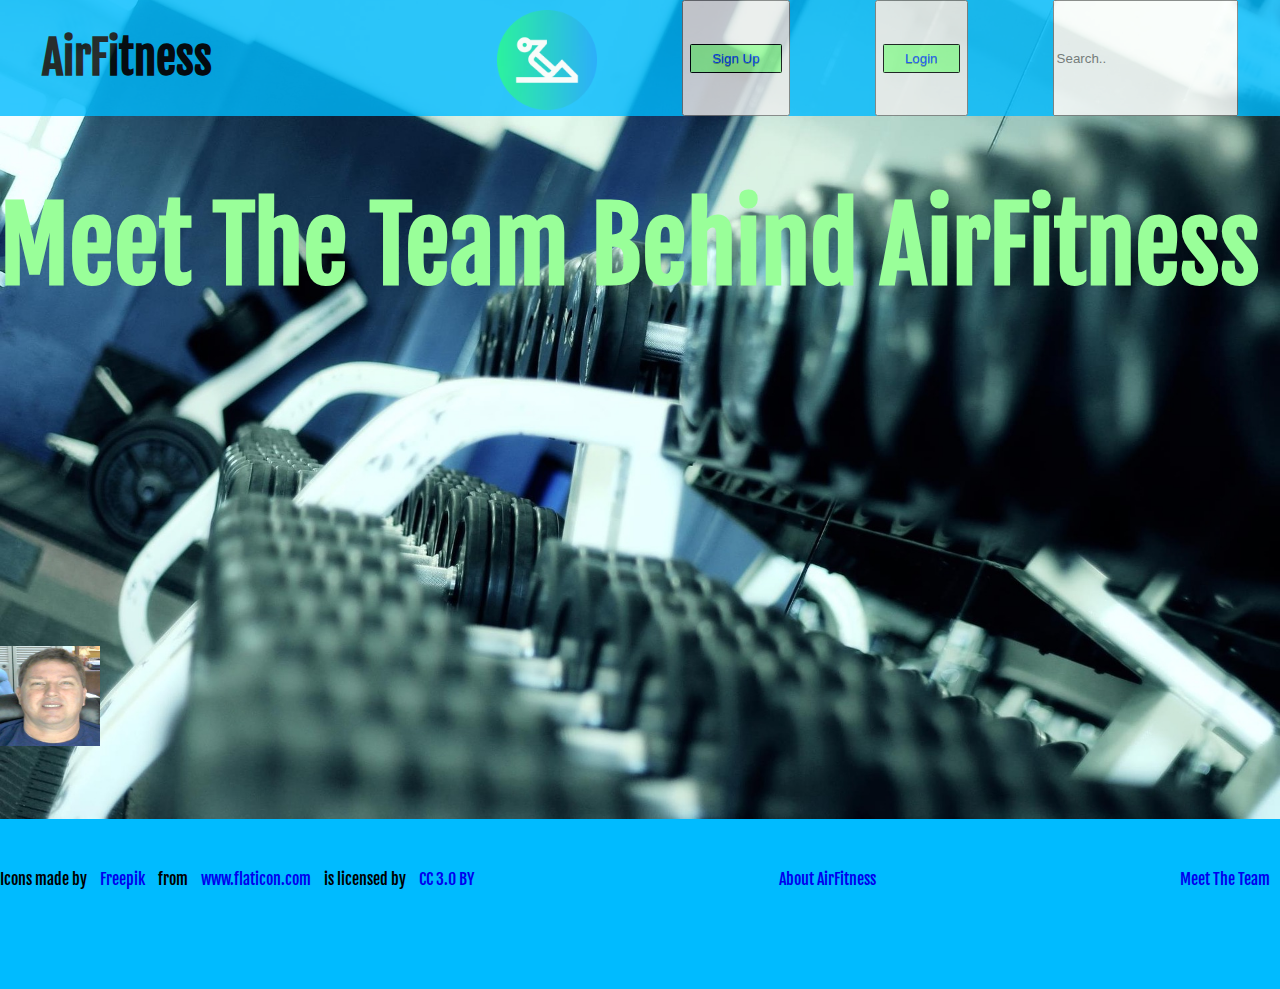
<file: team.html>
<!doctype html>

<html lang="en">
<head>

  <meta name="viewport" content="width=device-width, initial-scale=1.0">

  <title>AirFitness-Meet-The-Team</title>

  <link rel="stylesheet" type="text/css" href="./css/index.css" />

  <link href="https://fonts.googleapis.com/css?family=Fjalla+One" rel="stylesheet">
</head>

<body>

<section class="intro-section">
 <!-- Nav -->
<header>

   <nav>
     <h1>AirFitness</h1>

     <img src="images/abs.png" alt="pic of guy doing situps" class="header-img">

     <button><a href="#">Sign Up</a></button>
     <button><a href="#">Login</a></button>

     <input type="text" placeholder="Search..">
   </nav>

</header>

<div class="team-intro-img-div">
  <h1>Meet The Team Behind AirFitness</h1>
    <div class="team-div">
      <img src="images/JEM(1).jpg" class="team">
      <img src="images/brad.jpg" class="team">
      <img src="images/weights.jpg" alt="She's jogging, what more is there to say" class="team-intro-img">
    </div>
</div>

</section>

<footer>
  <div>Icons made by <a href="https://www.freepik.com/" title="Freepik">Freepik</a> from <a href="https://www.flaticon.com/" title="Flaticon">www.flaticon.com</a> is licensed by <a href="http://creativecommons.org/licenses/by/3.0/" title="Creative Commons BY 3.0" target="_blank">CC 3.0 BY</a></div>
  <a href="#">About AirFitness</a>
  <a href="#">Meet The Team</a>
</footer>

</body>
</html>
</file>
<file: css/index.css>
* {
  box-sizing: border-box;
}
html,
body {
  margin: 0;
  padding: 0;
  font-family: 'Fjalla One', sans-serif;
}
@media (max-width: 500px) {
  html,
  body {
    width: 135%;
  }
}
header {
  background-color: #00BBFF;
  opacity: 0.8;
}
@media (max-width: 500px) {
  header {
    margin-top: -20px;
  }
}
header nav {
  display: flex;
  justify-content: space-around;
  flex-wrap: wrap;
}
header nav h1 {
  font-size: 45px;
  width: 30px;
  opacity: 1;
}
header nav img {
  width: 100px;
  height: 100px;
  margin-left: 340px;
  margin-top: 10px;
  opacity: 1;
}
@media (max-width: 500px) {
  header nav img {
    margin-top: 30px;
  }
}
header nav a {
  align-self: flex-end;
  margin-bottom: 65px;
  opacity: 1;
  padding: 0.46em 1.6em;
  border: 0.1em solid #000000;
  border-radius: 0.12em;
  box-sizing: border-box;
  text-decoration: none;
  font-family: 'Roboto', sans-serif;
  font-weight: 300;
  text-shadow: 0 0.04em 0.04em rgba(0, 0, 0, 0.35);
  background-color: #99ff99;
  text-align: center;
  transition: all 0.15s;
  color: #0144ff;
}
header nav a:hover {
  text-shadow: 0 0 2em #ffffff;
  color: #99ff99;
  border-color: #FFFFFF;
  background-color: #00BBFF;
}
.intro-section .intro-img {
  margin-top: -215px;
  background-image: url("girl-jogging.jpg");
  background-position: center;
  background-repeat: no-repeat;
  background-size: cover;
  width: 100%;
}
@media (max-width: 500px) {
  .intro-section .intro-img {
    margin-top: 0px;
  }
}
.divider {
  background-color: #99ff99;
  height: 300px;
  margin-top: -26px;
}
.divider h1 {
  text-align: center;
  padding-top: 45px;
}
.divider p {
  line-height: 1.5;
}
.divider .p-tag-div {
  margin: 0 50px;
}
.intro-img-div h1 {
  font-size: 100px;
  color: #99ff99;
  position: absolute;
}
@media (max-width: 500px) {
  .intro-img-div h1 {
    margin-top: 0%;
  }
}
.mid-section {
  display: flex;
  justify-content: space-between;
}
.mid-section .mid-img {
  width: 50%;
}
.mid-section .mid-img img {
  border-radius: 270px;
}
@media (max-width: 500px) {
  .mid-section .mid-img img {
    height: 100%;
    width: 130%;
    object-fit: cover;
  }
}
.mid-section .mid-section2 {
  width: 50%;
  justify-content: center;
  margin: 0 100px;
  line-height: 1.5;
}
.mid-section .mid-section2 p {
  padding-top: 130px;
}
footer {
  background-color: #00BBFF;
  margin-top: -4px;
  padding-bottom: 100px;
  padding-top: 50px;
  display: flex;
  justify-content: space-between;
}
@media (max-width: 500px) {
  footer {
    margin-top: 0;
  }
}
footer a {
  text-decoration: none;
  margin: 0 10px;
}
.team-intro-img-div .team-intro-img {
  margin-top: -680px;
  background-position: center;
  background-repeat: no-repeat;
  background-size: cover;
  width: 100%;
}
.team-intro-img-div h1 {
  padding-top: -315px;
  font-size: 100px;
  color: #99ff99;
  position: absolute;
}
@media (max-width: 500px) {
  .team-intro-img-div h1 {
    margin-top: 0%;
  }
}
.team-div {
  padding-top: 530px;
}
.team-div .team {
  position: absolute;
  width: 100px;
  height: 100px;
}
</file>
